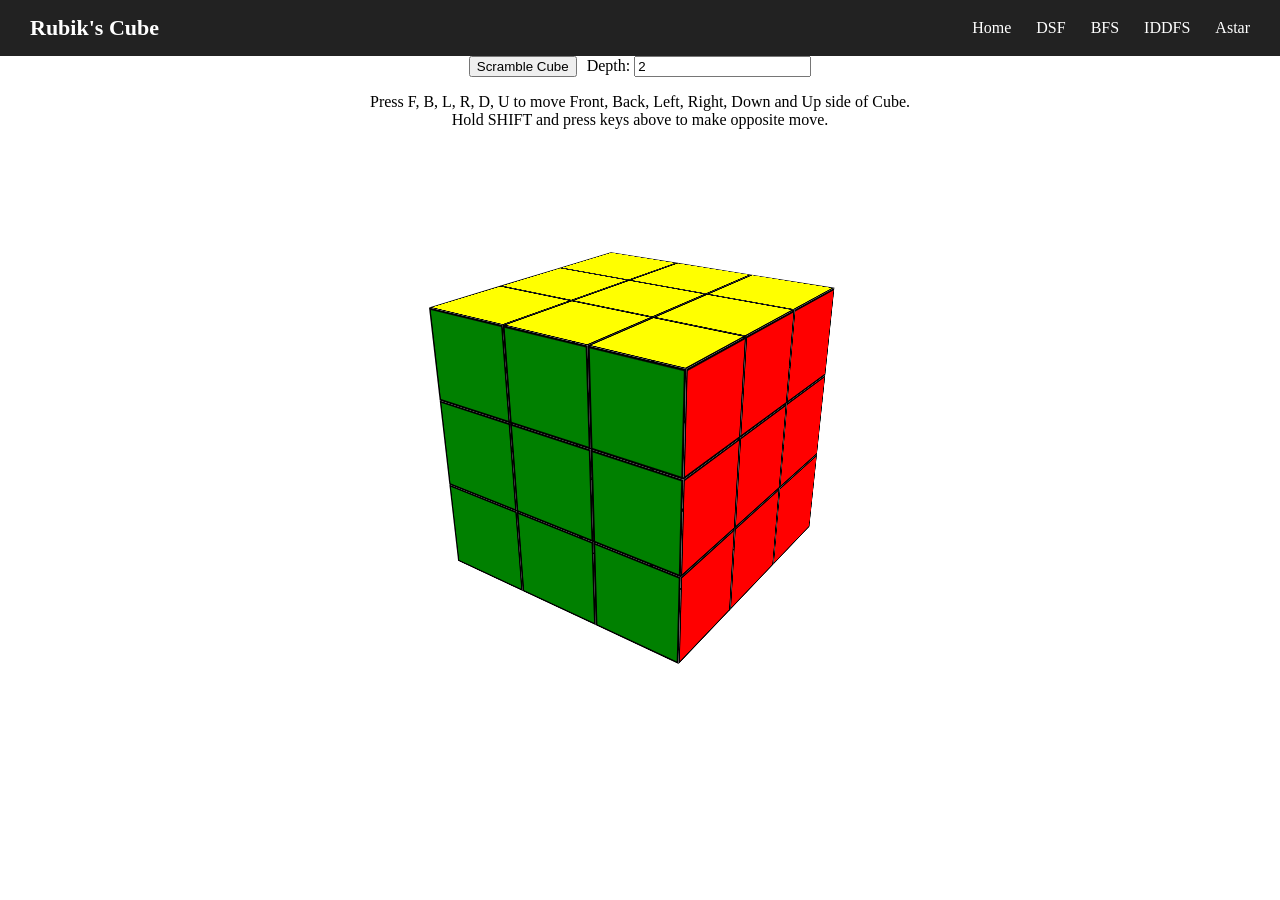
<file: html/index.html>
<html lang="en">
<head>
    <meta charset="UTF-8">
    <meta name="viewport" content="width=device-width, initial-scale=1.0">
    <link rel="stylesheet" href="../css/style.css">
    <link rel="stylesheet" href="../css/header.css">
    <link rel="stylesheet" href="../css/solver.css">
    <title>Document</title>
</head>
<body data-page="home">

    <div id="navigation"></div>


<main>

    <section id="cube-controls">

        <div class="controls-row">
            <button id="scrambleButton">Scramble Cube</button>

            <label>
                Depth:
                <input
                    id="scrambleDepth"
                    type="number"
                    min="1"
                    value="2"
                >
            </label>
        </div>

    </section>

    <section id="cube-info">

        <p id="hint">
            Press F, B, L, R, D, U to move Front, Back, Left, Right,
            Down and Up side of Cube.<br>
            Hold SHIFT and press keys above to make opposite move.
        </p>

        <p id="movesMade"></p>

        <p id="solution"></p>

    </section>

    <div class="scene">
        <div class="cube" id="cube"></div>
    </div>

    <div id="2dCube">
        
    </div>


</main>

<script type="module" src="../js/main.js"></script>
<script src="../js/script.js"></script>
</body>
</html>
</file>
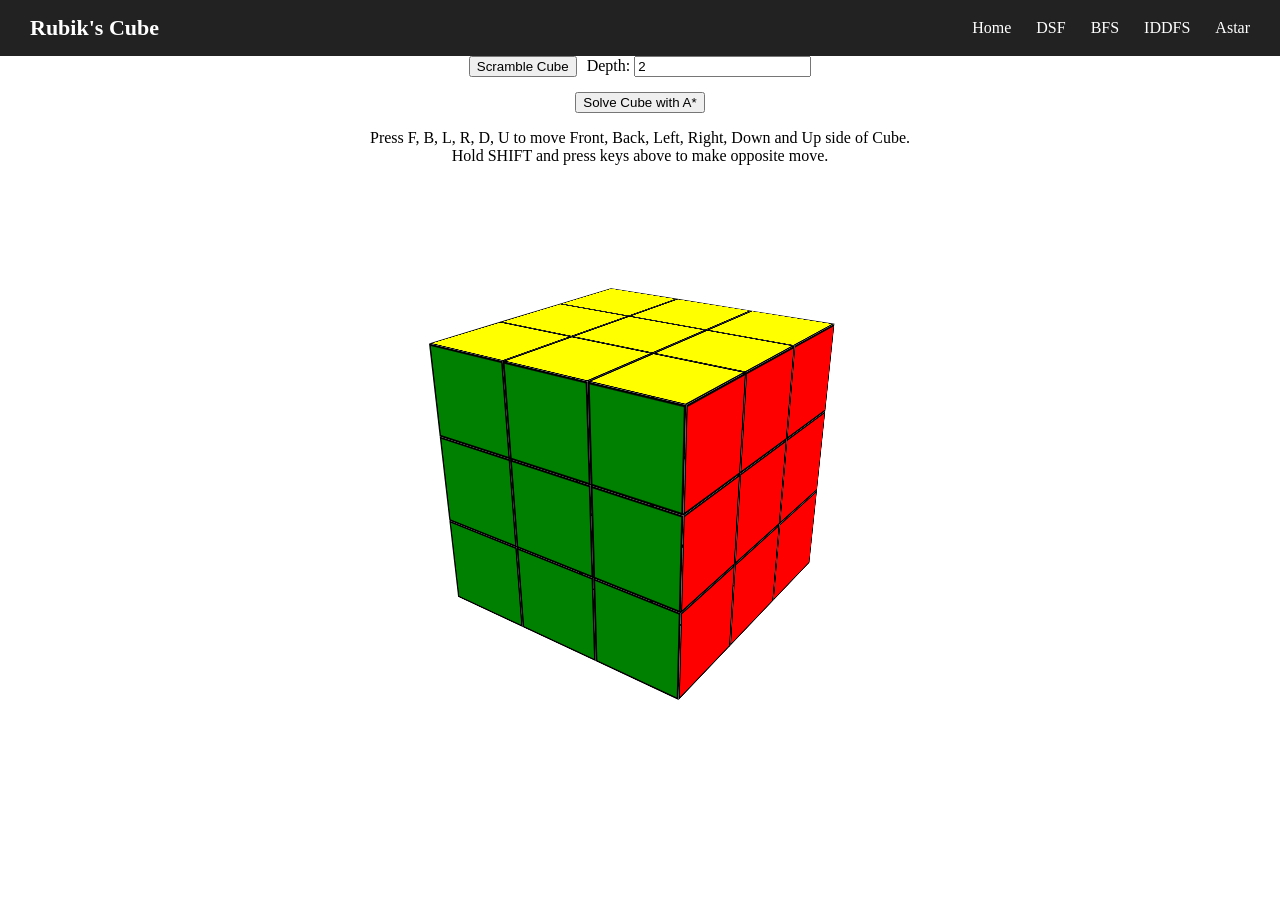
<file: html/Astar.html>
<html lang="en">
<head>
    <meta charset="UTF-8">
    <meta name="viewport" content="width=device-width, initial-scale=1.0">
    <link rel="stylesheet" href="../css/style.css">
    <link rel="stylesheet" href="../css/header.css">
    <link rel="stylesheet" href="../css/solver.css">
    <title>Document</title>
</head>
<body data-page="Astar">

    <div id="navigation"></div>



<main>

    <section id="cube-controls">

        <div class="controls-row">
            <button id="scrambleButton">Scramble Cube</button>

            <label>
                Depth:
                <input
                    id="scrambleDepth"
                    type="number"
                    min="1"
                    value="2"
                >
            </label>
        </div>

        <button id="solveButton">Solve Cube with A*</button>

    </section>

    <section id="cube-info">

        <p id="hint">
            Press F, B, L, R, D, U to move Front, Back, Left, Right,
            Down and Up side of Cube.<br>
            Hold SHIFT and press keys above to make opposite move.
        </p>

        <p id="movesMade"></p>

        <p id="solution"></p>

    </section>

    <div class="scene">
        <div class="cube" id="cube"></div>
    </div>

    <div id="2dCube">
        
    </div>


</main>

<script type="module" src="../js/main.js"></script>
<script src="../js/script.js"></script>
</body>
</html>
</file>
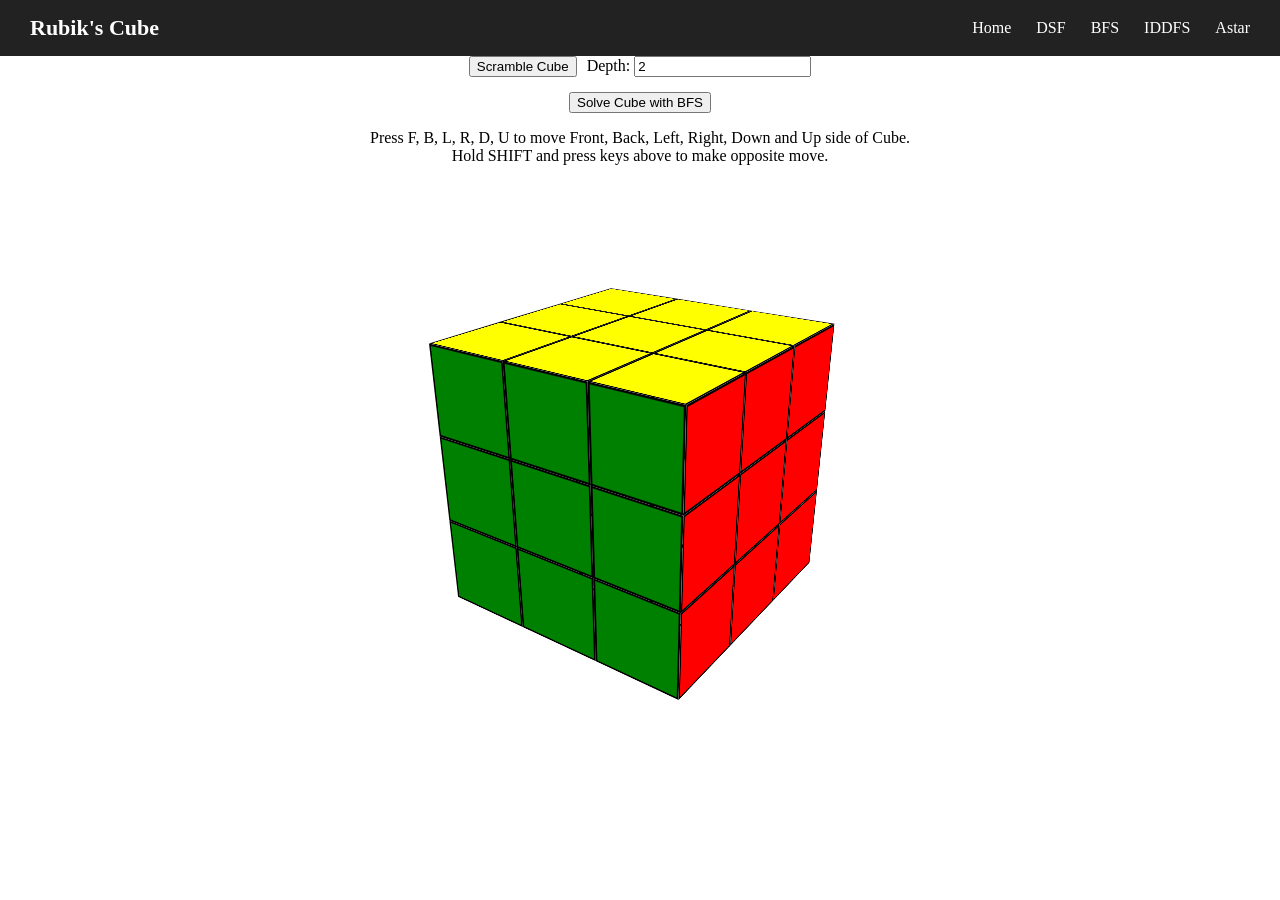
<file: html/bfs.html>
<html lang="en">
<head>
    <meta charset="UTF-8">
    <meta name="viewport" content="width=device-width, initial-scale=1.0">
    <link rel="stylesheet" href="../css/style.css">
    <link rel="stylesheet" href="../css/header.css">
    <link rel="stylesheet" href="../css/solver.css">
    <title>Document</title>
</head>
<body data-page="bfs">

    <div id="navigation"></div>



<main>

    <section id="cube-controls">

        <div class="controls-row">
            <button id="scrambleButton">Scramble Cube</button>

            <label>
                Depth:
                <input
                    id="scrambleDepth"
                    type="number"
                    min="1"
                    value="2"
                >
            </label>
        </div>

        <button id="solveButton">Solve Cube with BFS</button>

    </section>

    <section id="cube-info">

        <p id="hint">
            Press F, B, L, R, D, U to move Front, Back, Left, Right,
            Down and Up side of Cube.<br>
            Hold SHIFT and press keys above to make opposite move.
        </p>

        <p id="movesMade"></p>

        <p id="solution"></p>

    </section>

    <div class="scene">
        <div class="cube" id="cube"></div>
    </div>

    <div id="2dCube">
        
    </div>


</main>

<script type="module" src="../js/main.js"></script>
<script src="../js/script.js"></script>
</body>
</html>
</file>
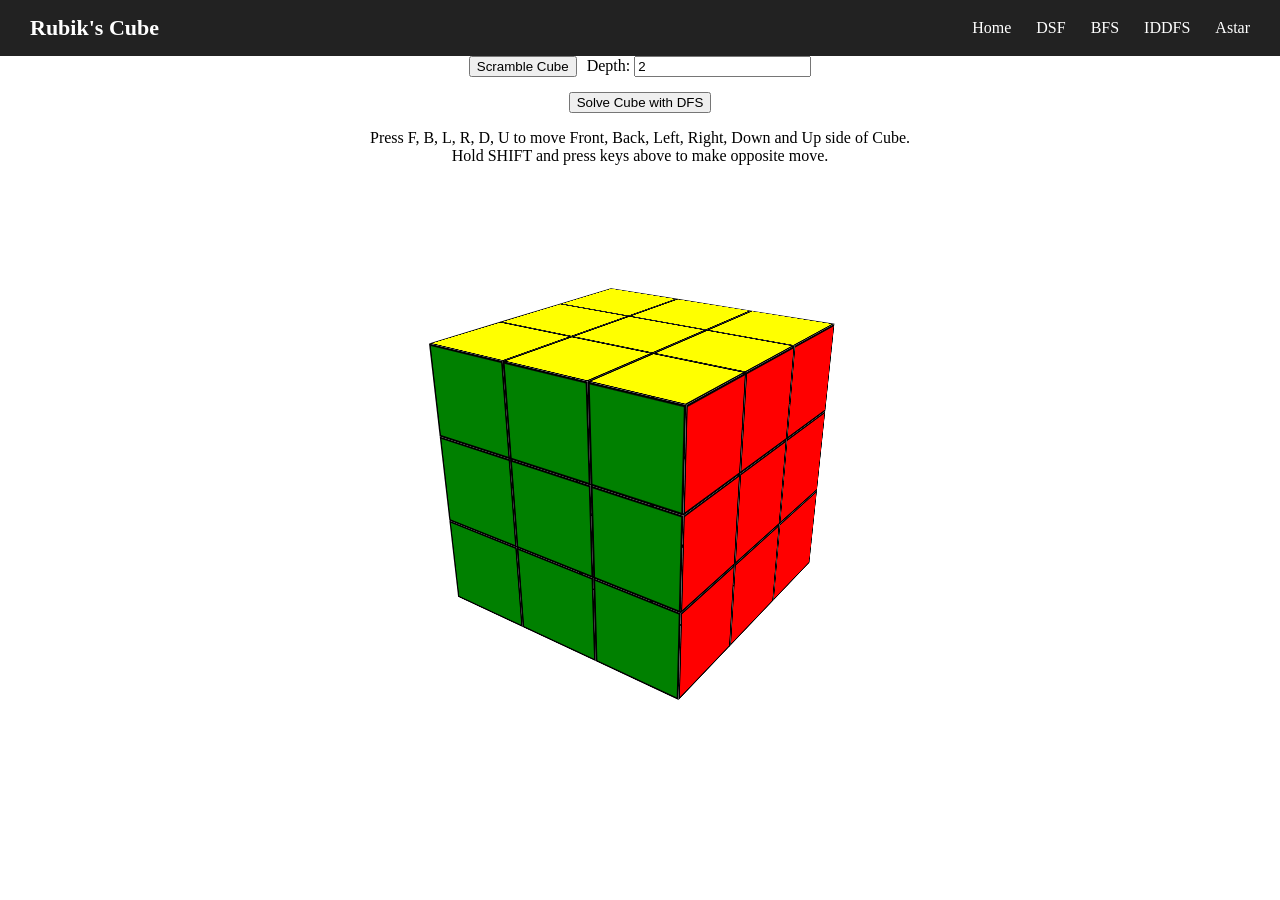
<file: html/dfs.html>
<html lang="en">
<head>
    <meta charset="UTF-8">
    <meta name="viewport" content="width=device-width, initial-scale=1.0">
    <link rel="stylesheet" href="../css/style.css">
    <link rel="stylesheet" href="../css/header.css">
    <link rel="stylesheet" href="../css/solver.css">
    <title>Document</title>
</head>
<body data-page="dfs">

    <div id="navigation"></div>




<main>

    <section id="cube-controls">

        <div class="controls-row">
            <button id="scrambleButton">Scramble Cube</button>

            <label>
                Depth:
                <input
                    id="scrambleDepth"
                    type="number"
                    min="1"
                    value="2"
                >
            </label>
        </div>

        <button id="solveButton">Solve Cube with DFS</button>

    </section>

    <section id="cube-info">

        <p id="hint">
            Press F, B, L, R, D, U to move Front, Back, Left, Right,
            Down and Up side of Cube.<br>
            Hold SHIFT and press keys above to make opposite move.
        </p>

        <p id="movesMade"></p>

        <p id="solution"></p>

    </section>

    <div class="scene">
        <div class="cube" id="cube"></div>
    </div>

    <div id="2dCube">
        
    </div>


</main>

<script type="module" src="../js/main.js"></script>
<script src="../js/script.js"></script>
</body>
</html>
</file>
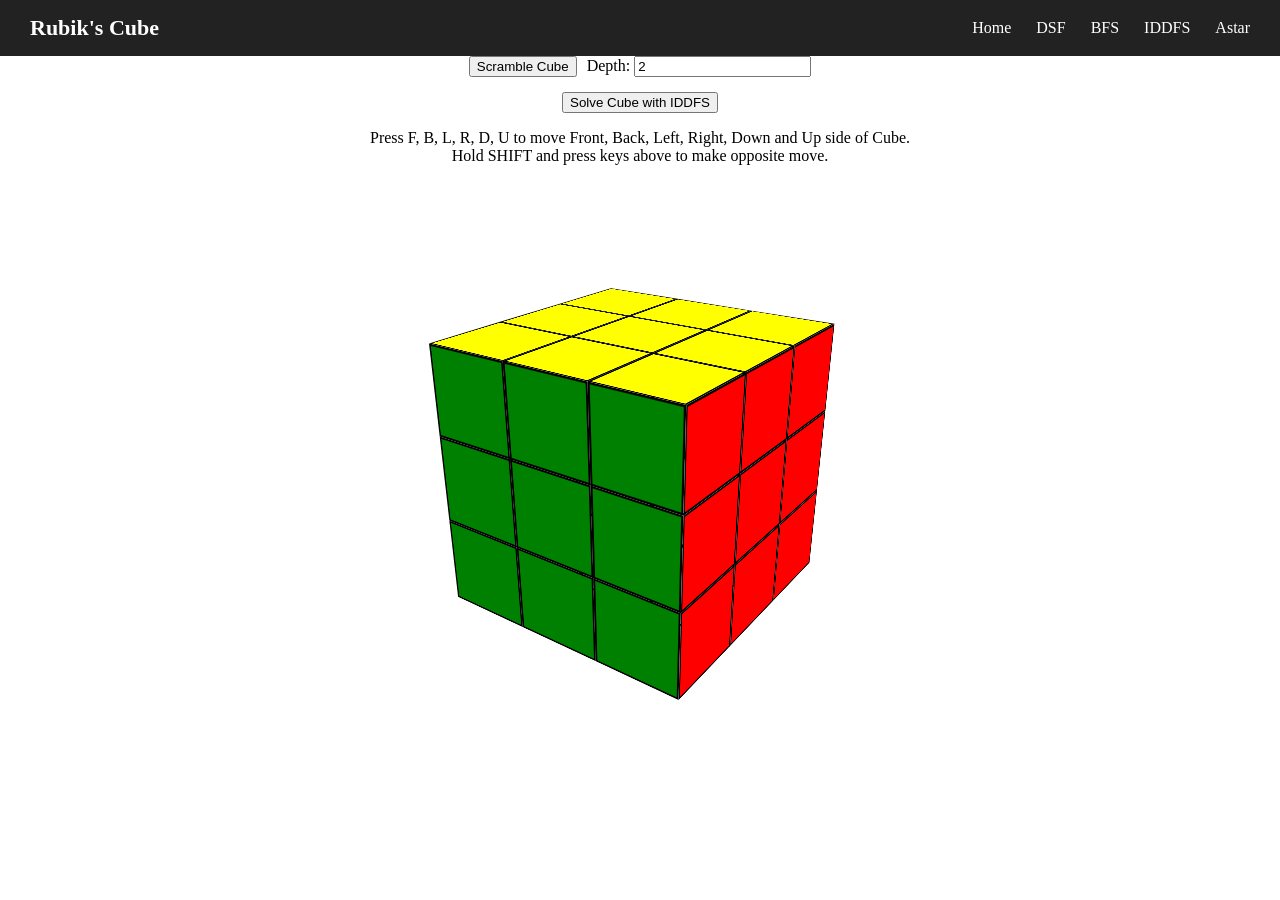
<file: html/iddfs.html>
<html lang="en">
<head>
    <meta charset="UTF-8">
    <meta name="viewport" content="width=device-width, initial-scale=1.0">
    <link rel="stylesheet" href="../css/style.css">
    <link rel="stylesheet" href="../css/header.css">
    <link rel="stylesheet" href="../css/solver.css">
    <title>Document</title>
</head>
<body data-page="iddfs">

    <div id="navigation"></div>

<main>

    <section id="cube-controls">

        <div class="controls-row">
            <button id="scrambleButton">Scramble Cube</button>

            <label>
                Depth:
                <input
                    id="scrambleDepth"
                    type="number"
                    min="1"
                    value="2"
                >
            </label>
        </div>

        <button id="solveButton">Solve Cube with IDDFS</button>

    </section>

    <section id="cube-info">

        <p id="hint">
            Press F, B, L, R, D, U to move Front, Back, Left, Right,
            Down and Up side of Cube.<br>
            Hold SHIFT and press keys above to make opposite move.
        </p>

        <p id="movesMade"></p>

        <p id="solution"></p>

    </section>

    <div class="scene">
        <div class="cube" id="cube"></div>
    </div>

    <div id="2dCube">
        
    </div>


</main>


<script type="module" src="../js/main.js"></script>
<script src="../js/script.js"></script>
</body>
</html>
</file>
<file: css/style.css>
.cube-net {
    margin: auto;
    display: grid;
    grid-template-columns: repeat(4, 150px);
    grid-template-rows: repeat(3, 150px);
    gap: 5px;
}

.face {
    display: grid;
    grid-template-columns: repeat(3, 1fr);
    grid-template-rows: repeat(3, 1fr);
    gap: 3px;
    background: black;
    padding: 3px;
}

.U {
    grid-column: 2;
    grid-row: 1;
}

.L {
    grid-column: 1;
    grid-row: 2;
}

.F {
    grid-column: 2;
    grid-row: 2;
}

.R {
    grid-column: 3;
    grid-row: 2;
}

.B {
    grid-column: 4;
    grid-row: 2;
}

.D {
    grid-column: 2;
    grid-row: 3;
}


.scene {
    margin: 100px auto;
    width: 400px;
    height: 400px;

    display: flex;
    justify-content: center;
    align-items: center;

    perspective: 800px;

    cursor: grab;
    user-select: none;
}

.scene:active {
    cursor: grabbing;
}

.cube {
    position: relative;

    width: 90px;
    height: 90px;

    transform-style: preserve-3d;

    transform: rotateX(-25deg) rotateY(-35deg);
}

.cubie {
    width: 90px;
    height: 90px;

    position: absolute;

    transform-style: preserve-3d;
}

.cubie-side {
    position: absolute;

    width: 90px;
    height: 90px;

    backface-visibility: hidden;

    background: white;
    border: 2px solid black;
    box-sizing: border-box;
}

.front {
    transform: translateZ(45px);
}

.back {
    transform: rotateY(180deg) translateZ(45px);
}

.right {
    transform: rotateY(90deg) translateZ(45px);
}

.left {
    transform: rotateY(-90deg) translateZ(45px);
}

.up {
    transform: rotateX(90deg) translateZ(45px);
}

.down {
    transform: rotateX(-90deg) translateZ(45px);
}



.layer {
    position: absolute;
    width: 90px;
    height: 90px;

    transform-style: preserve-3d;

    transition: transform 0.3s ease;
    transform-origin: center center;

    transition: transform 0.5s ease;
    transform: rotateZ(0deg);


}
</file>
<file: css/header.css>
body {
    margin: 0;
}

.navbar {
    display: flex;
    align-items: center;
    justify-content: space-between;

    padding: 15px 30px;
    background: #222;
    color: white;
}

.logo {
    font-size: 22px;
    font-weight: bold;
}

.nav-links {
    display: flex;
    gap: 25px;
}

.nav-links a {
    color: white;
    text-decoration: none;
}

.nav-links a:hover {
    color: #aaa;
}
</file>
<file: css/solver.css>
#cube-controls {
    display: flex;
    flex-direction: column;
    align-items: center;
    gap: 15px;
}

.controls-row {
    display: flex;
    align-items: center;
    gap: 10px;
}

#cube-info {
    text-align: center;
}

#movesMade,
#solution {
    font-size: 24px;
}
</file>
